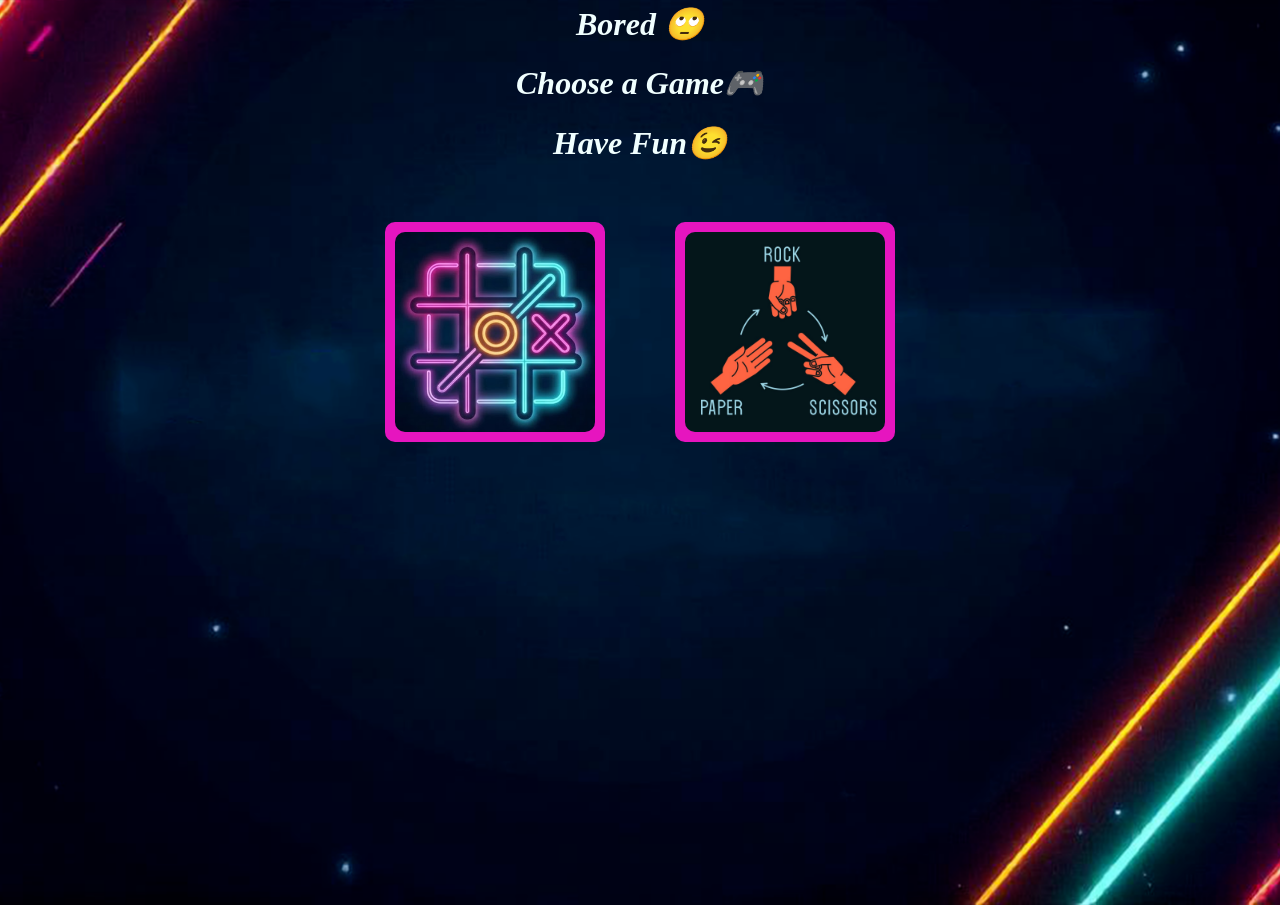
<file: index.html>
<!DOCTYPE html>
<html lang="en">
<head>
    <meta charset="UTF-8">
    <meta name="viewport" content="width=device-width, initial-scale=1.0">
    <title>HomePage</title>
    <link rel="stylesheet" href="styles.css">
</head>
<body>
    <h1><i>Bored 🙄</i></h1>
    <h1><i>Choose a Game🎮</i></h1>
    <h1><i>Have Fun😉</i></h1>
    <div class="games">
        <a class="game" href="Tic-Tac-ToeGame/index.html"><img src="Tic-tac-Toe.png"></a>
        <a class="game" href="rock-paper-scissorGame/index.html"><img src="rps.jpg"></a>
    </div>


</body>
</html>
</file>
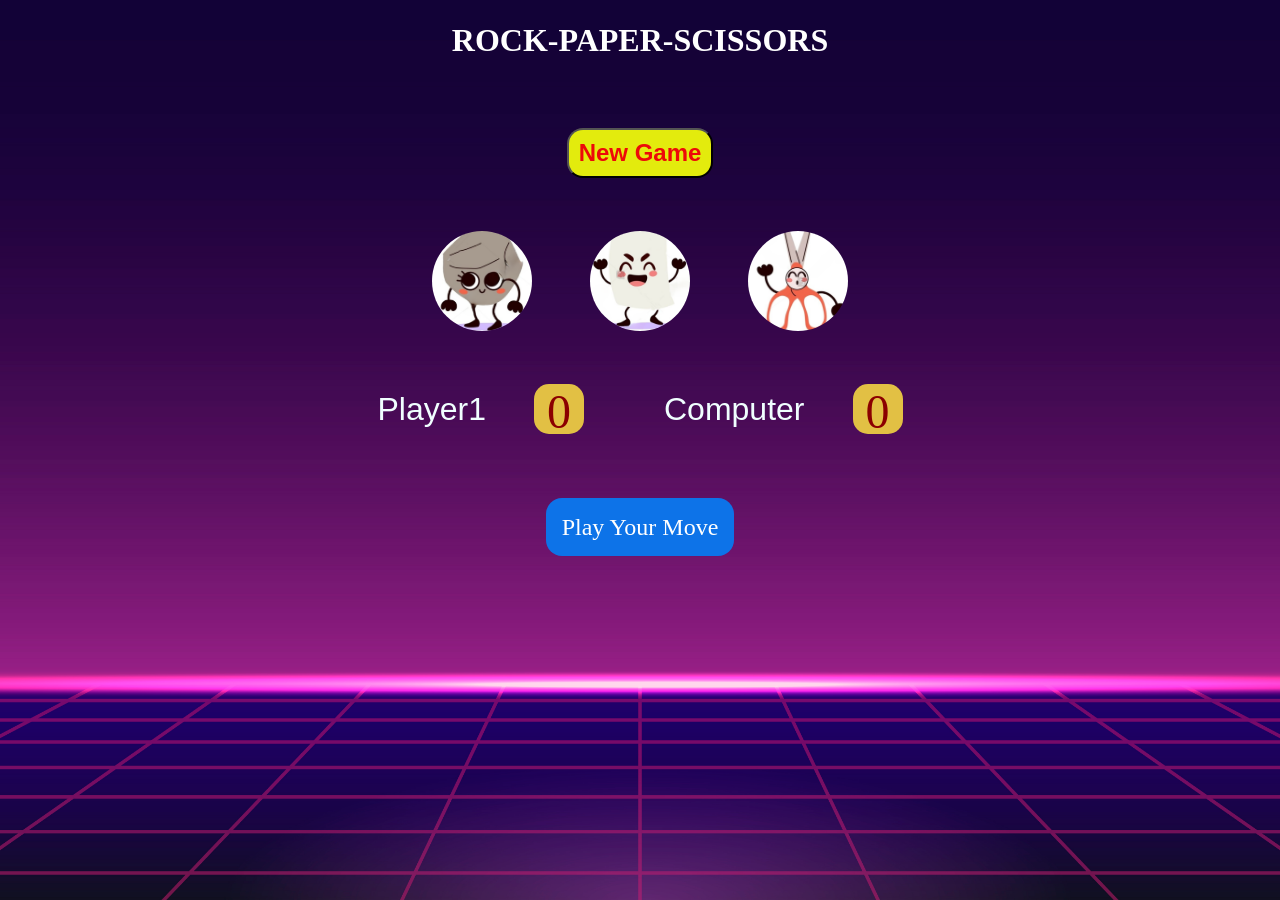
<file: rock-paper-scissorGame/index.html>
<!DOCTYPE html>
<html lang="en">
<head>
    <meta charset="UTF-8">
    <meta name="viewport" content="width=device-width, initial-scale=1.0">
    <title>Rock-Paper-ScissorsGame</title>
    <link rel="stylesheet"href="style2.css"
</head>
<body>
    <h1>ROCK-PAPER-SCISSORS</h1>
    <button id="newbtn">New Game</button>
    <div class="container">
        <div class="symbol"id="rock"><img src="rock.png"alt="ROCK"/></div>
        <div class="symbol"id="paper"><img src="paper.png"alt="PAPER"/></div>
        <div class="symbol"id="scissors"><img src="scissors.png"alt="SCISSORS"/></div>
    </div>
    <div class="scoreboard">
        <div class="box">
            <p class="player">player1</p>
            <p id="userscr">0</p>
        </div>
        <div class="box">
            <p class="player">computer</p>
            <p id="compscr">0</p>
        </div>
    </div>
    <div id="playbtn"><p id="msg">Play Your Move</p></div>
    
    <script src="script.js"></script>
</body>
</html>
</file>
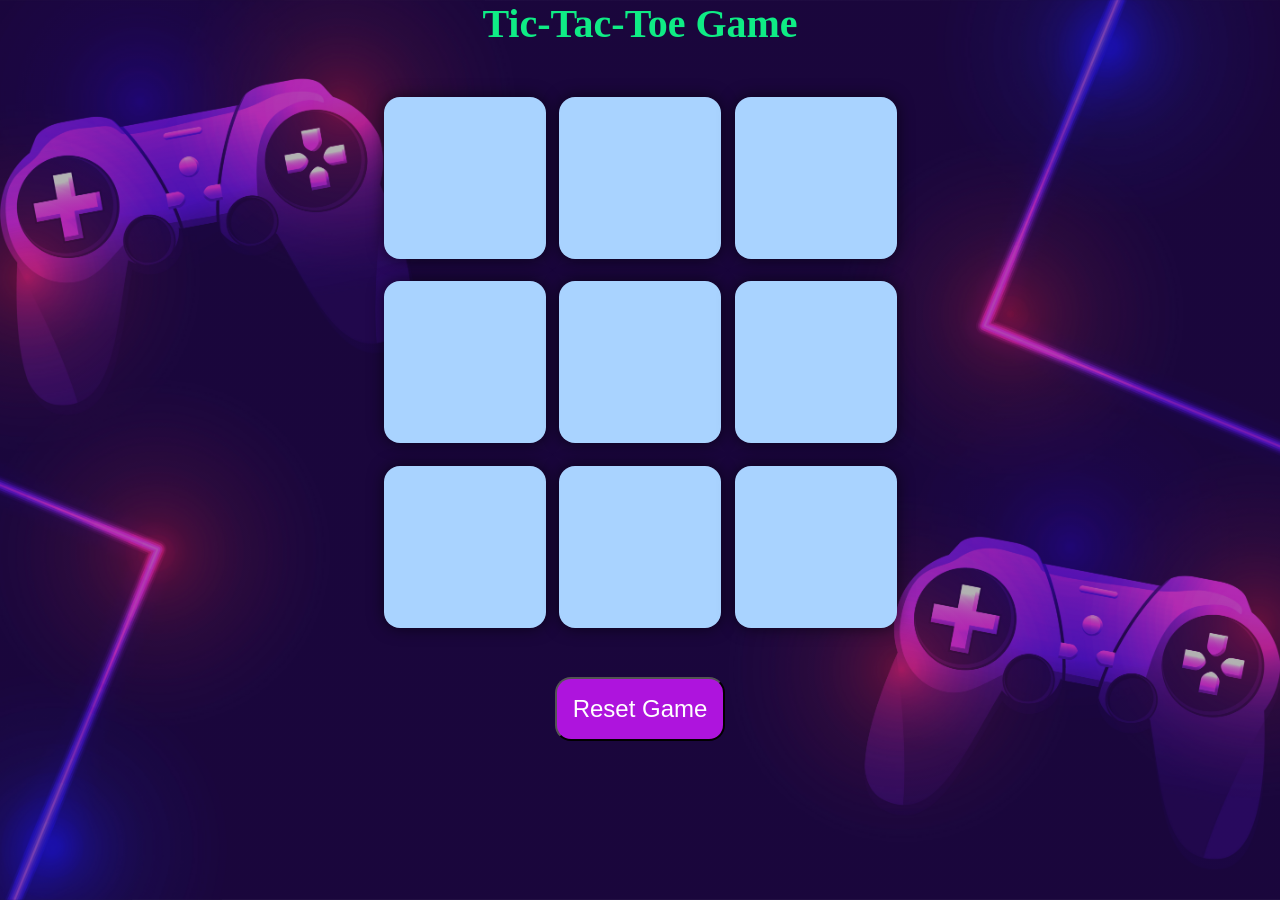
<file: Tic-Tac-ToeGame/index.html>
<!DOCTYPE html>
<html lang="en">
<head>
    <meta charset="UTF-8">
    <meta name="viewport" content="width=device-width, initial-scale=1.0">
    <title>Tic-Tac-Toe Game</title>
    <link rel="stylesheet"href="style1.css">
</head>
    <div class="msg-container hide">
        <p id="winner">winner</p>
        <button id="new-game">New Game</button>
    </div>
    <h1>Tic-Tac-Toe Game</h1>
    <div class="container">
    <div class="game">
        <button class="box"></button>
        <button class="box"></button>
        <button class="box"></button>
        <button class="box"></button>
        <button class="box"></button>
        <button class="box"></button>
        <button class="box"></button>
        <button class="box"></button>
        <button class="box"></button>
    </div>
    </div>
    <button id="reset-btn">Reset Game</button>
    <script src="script2.js"></script>
</body>
</html>
</file>
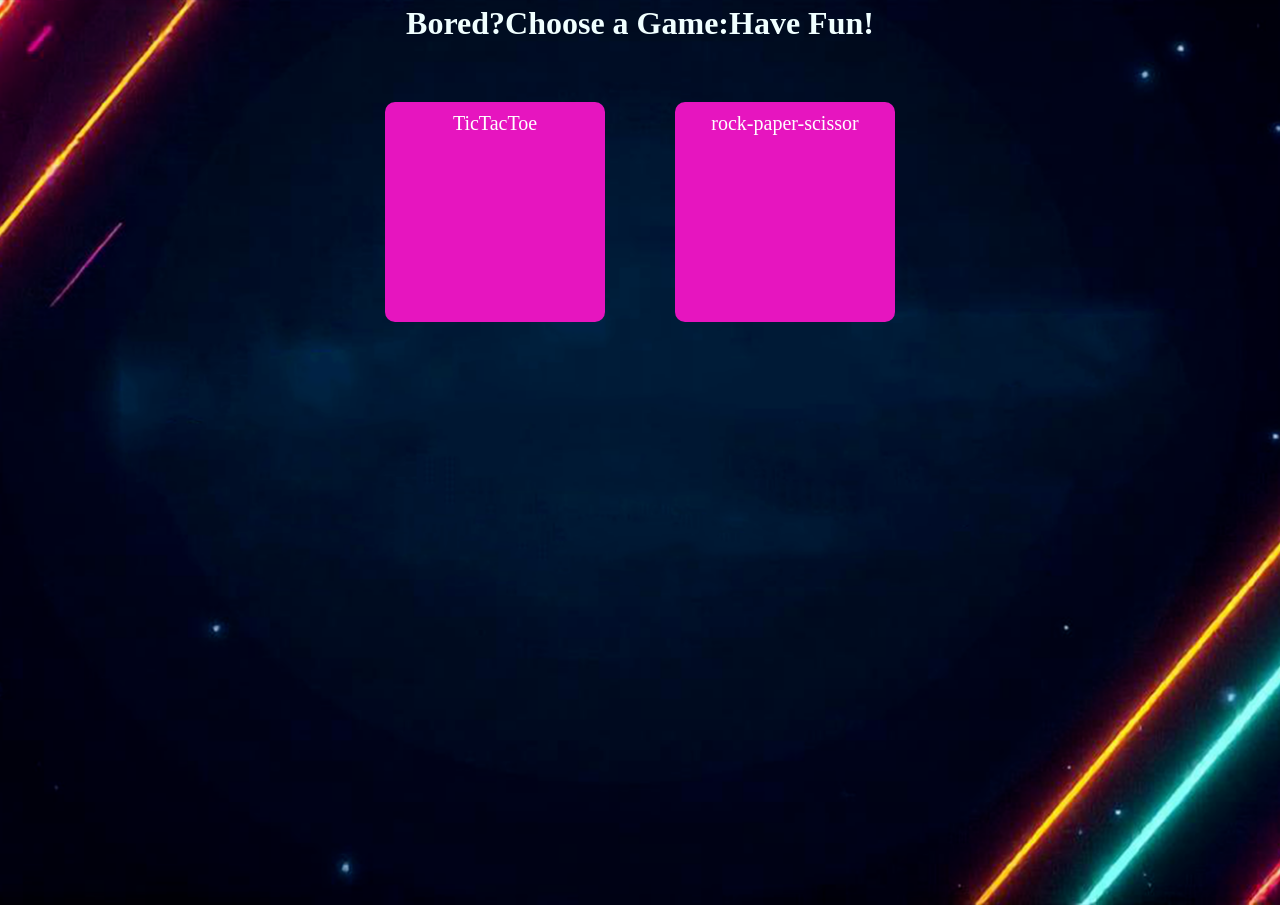
<file: home.html>
<!DOCTYPE html>
<html lang="en">
<head>
    <meta charset="UTF-8">
    <meta name="viewport" content="width=device-width, initial-scale=1.0">
    <title>HomePage</title>
    <link rel="stylesheet" href="styles.css">
</head>
<body>
    <h1>Bored?Choose a Game:Have Fun!</h1>
    <div class="games">
        <a class="game" href="../Tic-Tac-ToeGame/index.html">TicTacToe</a>
        <a class="game" href="../rock-paper-scissorGame/game.html">rock-paper-scissor</a>
    </div>


</body>
</html>
</file>
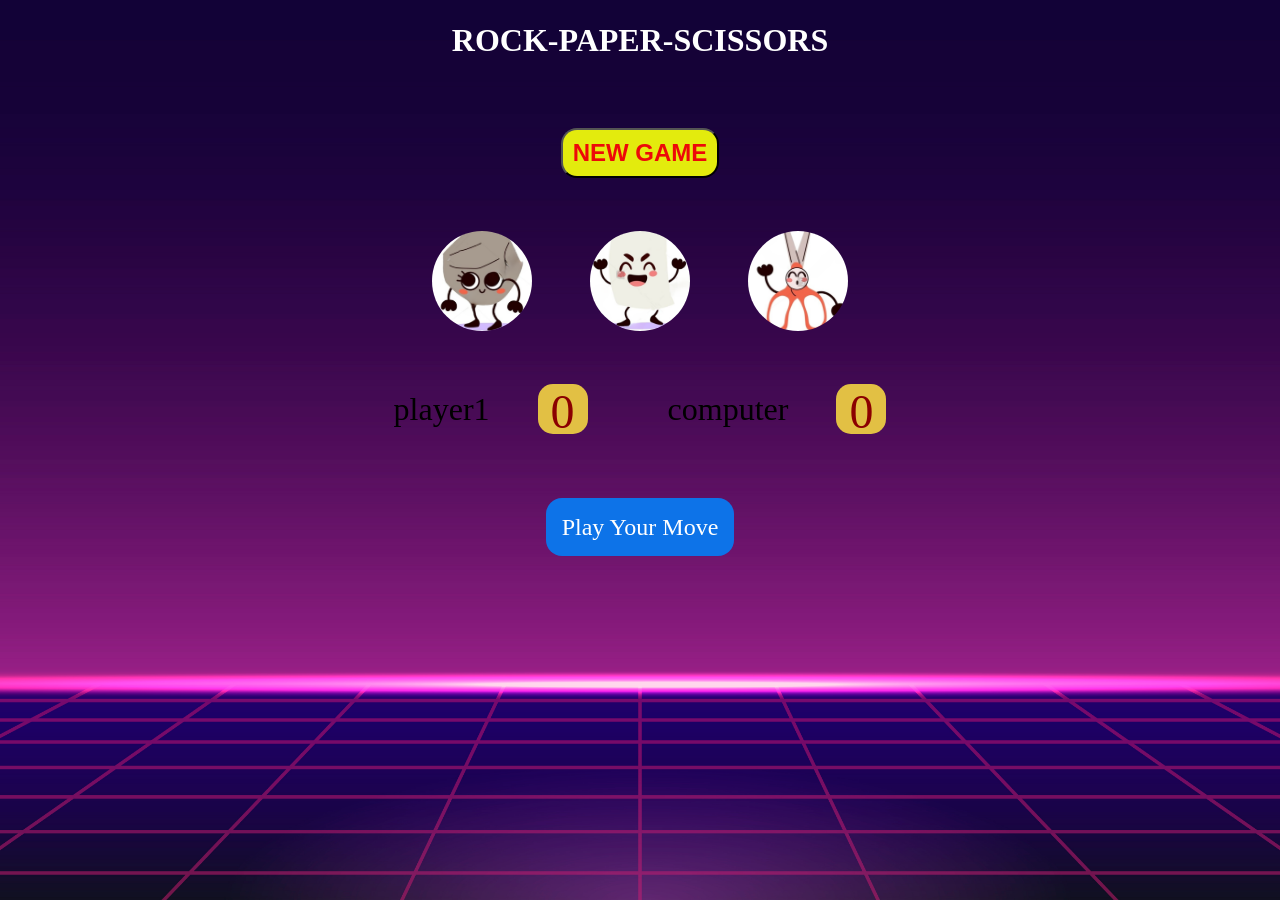
<file: rock-paper-scissorGame/game.html>
<!DOCTYPE html>
<html lang="en">
<head>
    <meta charset="UTF-8">
    <meta name="viewport" content="width=device-width, initial-scale=1.0">
    <title>Rock-Paper-ScissorsGame</title>
    <link rel="stylesheet"href="style2.css"
</head>
<body>
    <h1>ROCK-PAPER-SCISSORS</h1>
    <button id="newbtn">NEW GAME</button>
    <div class="container">
        <div class="symbol"id="rock"><img src="rock.png"alt="ROCK"/></div>
        <div class="symbol"id="paper"><img src="paper.png"alt="PAPER"/></div>
        <div class="symbol"id="scissors"><img src="scissors.png"alt="SCISSORS"/></div>
    </div>
    <div class="scoreboard">
        <div class="box">
            <p>player1</p>
            <p id="userscr">0</p>
        </div>
        <div class="box">
            <p>computer</p>
            <p id="compscr">0</p>
        </div>
    </div>
    <div id="playbtn"><p id="msg">Play Your Move</p></div>
    
    <script src="script.js"></script>
</body>
</html>
</file>
<file: styles.css>
body{
     margin:0;
    padding:0;
    min-height:100vh;   
    width:100%;
    font-family:Georgia, 'Times New Roman', Times, serif;
    text-align:center;
    background:#f4f4f4;
    background-image:url("bcg.png");
    background-repeat: no-repeat;
    background-size:cover;
    background-position: center;
    background-attachment:scroll;
}

h1{
    margin-top:5px;
    color:azure
}

.games{
    display:flex;
    justify-content:center;
    align-items:center;
    flex-wrap: wrap;
    margin-top:40px;
    gap:30px;
}

.game{
    height:200px;
    width:90%;
    max-width:200px;
    aspect-ratio:1/1;
    display:inline-block;
    padding:10px;
    margin:20px;
    background:#e615bf;
    color:white;
    text-decoration:none;
    font-size:20px;
    border-radius:10px;
}

.game:hover{
    background:#e90743;
}
.game img{
    width: 100%;
    height: 100%;
    object-fit: cover;
    border-radius:10px;
}
@media (max-width:600px){

    h1{
        font-size:24px;
    }

    .games{
        flex-direction:column;
        align-items:center;
        gap:20px;
        margin-top:20px;
    }

    .game{
        width:80%;
        max-width:300px;
    }

   
}
.bcg{
    position:fixed;
    top:0;
    left:0;
    width:100%;
    height:100%;
    object-fit:cover;
    z-index:-1;
}
</file>
<file: rock-paper-scissorGame/style2.css>
*{
    margin:0;
    padding:0;
    text-align:center;
    

}
body{
    margin:0;
    padding:0;
    min-height:100vh;   
    width:100%;

    background-image:url("bg.jpg");
    background-size:cover;
    background-position:center;
    background-repeat:no-repeat;

    text-align:center;
}
h1{
    
    color:white;
    height:5rem;
    line-height:5rem;
}
#newbtn{
    background-color:#e3eb0d;
    color:#ed0909;
    display:inline;
    font-size:1.5rem;
    height:50px;
    padding:0 10px 0 10px;
    border-radius:1rem;
    margin-top:3rem;
    cursor:pointer;
    text-transform: capitalize;
    font-weight:bolder;
}
.symbol{
    height:110px;
    width:110px;
    border-radius:50%;
    display:flex;
    justify-content:center;
    align-items:center;
}
img{
    height:100px;
    width:100px;
    object-fit:cover;
    border-radius:50%;
}
.container{
    display:flex;
    justify-content:center;
    align-items:center;
    gap:3rem;
    margin-top:3rem;
}
.symbol:hover{
    background-color:rgb(194, 239, 29);
    cursor:pointer;
}
.scoreboard{
    display:flex;
    justify-content:center;
    align-items:center;
    font-size:2rem;
    gap:5rem;
    margin-top:3rem;
}
#userscr,#compscr{
    font-size:3rem;
    color:darkred;
    background-color:#e2c044 ;
    height:50px;
    width:50px;
    border-radius: 30%;
}
#playbtn{
    margin-top:5rem;
}
#msg{
    background-color:#0d73e8;
    color:#fff;
    display:inline;
    font-size:1.5rem;
    height:50px;
    padding:1rem;
    border-radius:1rem;
}
.player{
    text-transform: capitalize;
    font-family:'Lucida Sans', 'Lucida Sans Regular', 'Lucida Grande', 'Lucida Sans Unicode', Geneva, Verdana, sans-serif;
    color:azure;
    border-radius: 5px;
}
.box{
    display:flex;
    justify-content:center;
    align-items:center;
    gap:3rem;
}
</file>
<file: Tic-Tac-ToeGame/style1.css>
*{
    margin:0;
    padding:0;
}
body{
    min-height:100vh;
    background:
    linear-gradient(rgba(0,0,0,0.3), rgba(0,0,0,0.3)),
    url("bcg.jpg");
    background-size:cover;
    background-position:center;
    background-repeat: no-repeat; 
    text-align: center;;
}
.container{
    height:70vh;
    display:flex;
    justify-content:center;
    align-items:center;
}
.game{
    height:60vmin;
    width:60vmin;
    display:flex;
    flex-wrap:wrap;
    justify-content:center;
    align-items: center;
    gap:1.5vmin
}
.box{
    height:18vmin;
    width:18vmin;
    border-radius:1rem;
    border:none;
    box-shadow:0 0 1rem rgba(0, 0,0, 0.6);
    font-size:12vmin;
    color:#ef10a5;
    background-color:#a9d3ff;
    cursor:pointer;
    display:flex;
    justify-content:center;
    align-items:center;
    text-shadow:
        0 0 5px #00bbff,
        0 0 10px #00bbff,
        0 0 20px #00bbff,
        0 0 40px #00bbff;
}
#reset-btn{
     padding:1rem;
     font-size:1.5em;
     background-color:#ae14dd;
     color:white;
     border-radius:1rem;
     align-items: center;
}
#new-game{
    padding:1rem;
     font-size:1.5em;
     background-color:#eaea0d;
     color:white;
     border-radius:1rem;
}
#winner{
    color:#00bbf9;
    font-size:8vmin;
    text-transform: capitalize;
}
.msg-container{
    height:30vmin;

}
.hide{
    display:none;
}
h1{
    color:rgb(15, 236, 133);
    font-weight: bolder;
    font-size:40px;
}
</file>
